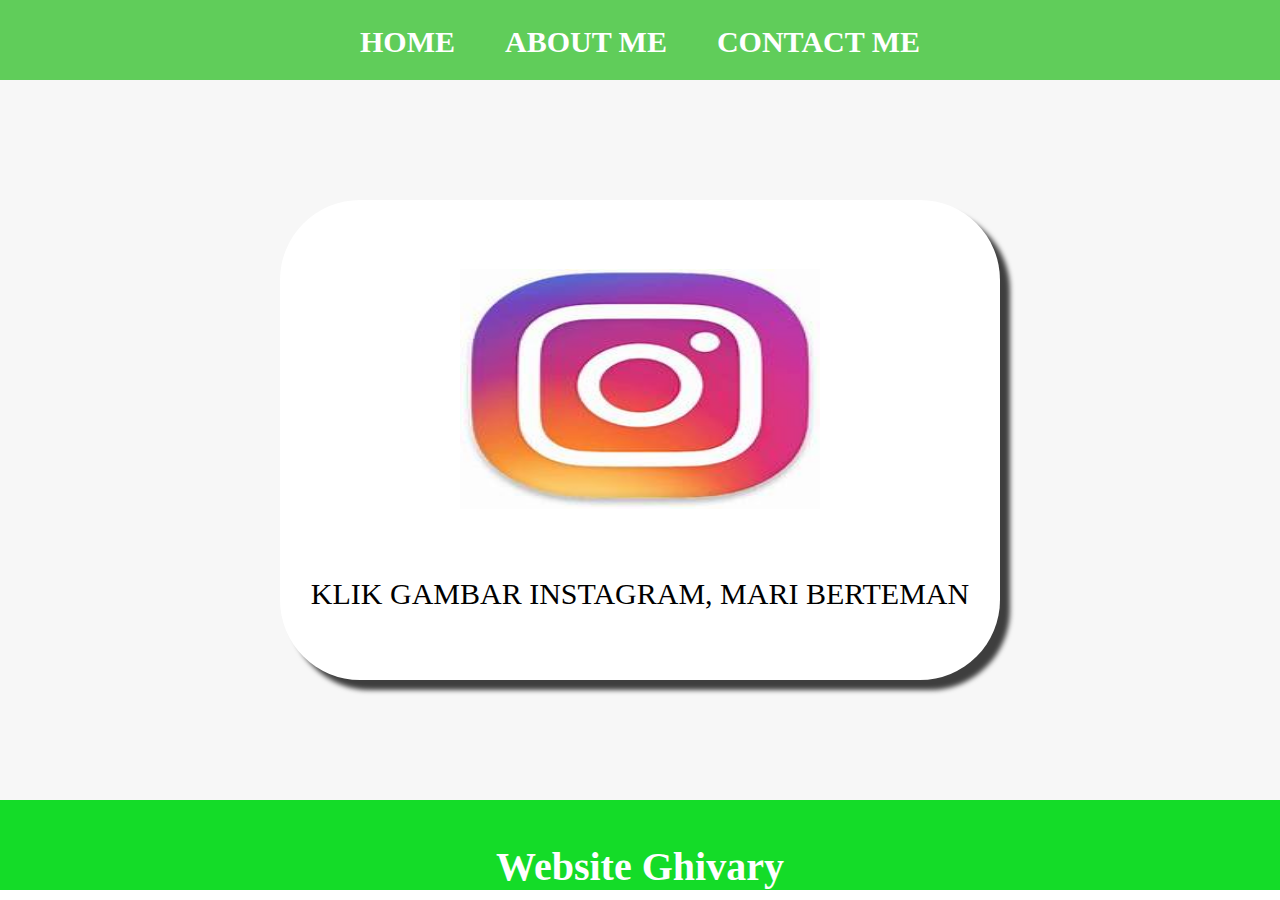
<file: index.html>
<html>
    <head>
        <title>WEB GHIVARY RACHMASIDIQ</title>
        <link rel="stylesheet" href="style.css" />
    </head>
    <body>
      <div class="container">
     <!-- NAVIGATION BAR -->
     <div class="container-navbar">
       <ul class="ul-navbar">
         <li class="li-navbar">
          <a href="#" class="a-navbar">HOME</a>
         </li>
         <li class="li-navbar">
          <a href="about.html" class="a-navbar">ABOUT ME</a>
         </li>
         <li class="li-navbar">
          <a href="contact.html" class="a-navbar">CONTACT ME</a>
         </li>
       </ul>
     </div>
     <!-- NAVIGATION BAR SELESAI -->

     <!-- CONTENT 1 -->
     <div class="container-content">
      <a href="
      https://www.instagram.com/_ghivary.r?igsh=N3l4OWRpcGg2bDZv" class="a-content">
        <img src="instagram.jpg" class="img-content"/>
        <p>KLIK GAMBAR INSTAGRAM, MARI BERTEMAN</p>
      </a>
      
     </div>
     <!-- CONTENT 1 END -->

     <!-- FOOTER -->
     <div class="container-footer">
      <h1 class="h1-footer">Website Ghivary</h1>

     </div> 
     <!-- FOOTER END -->
    </div>
    </body>
</html>
</file>
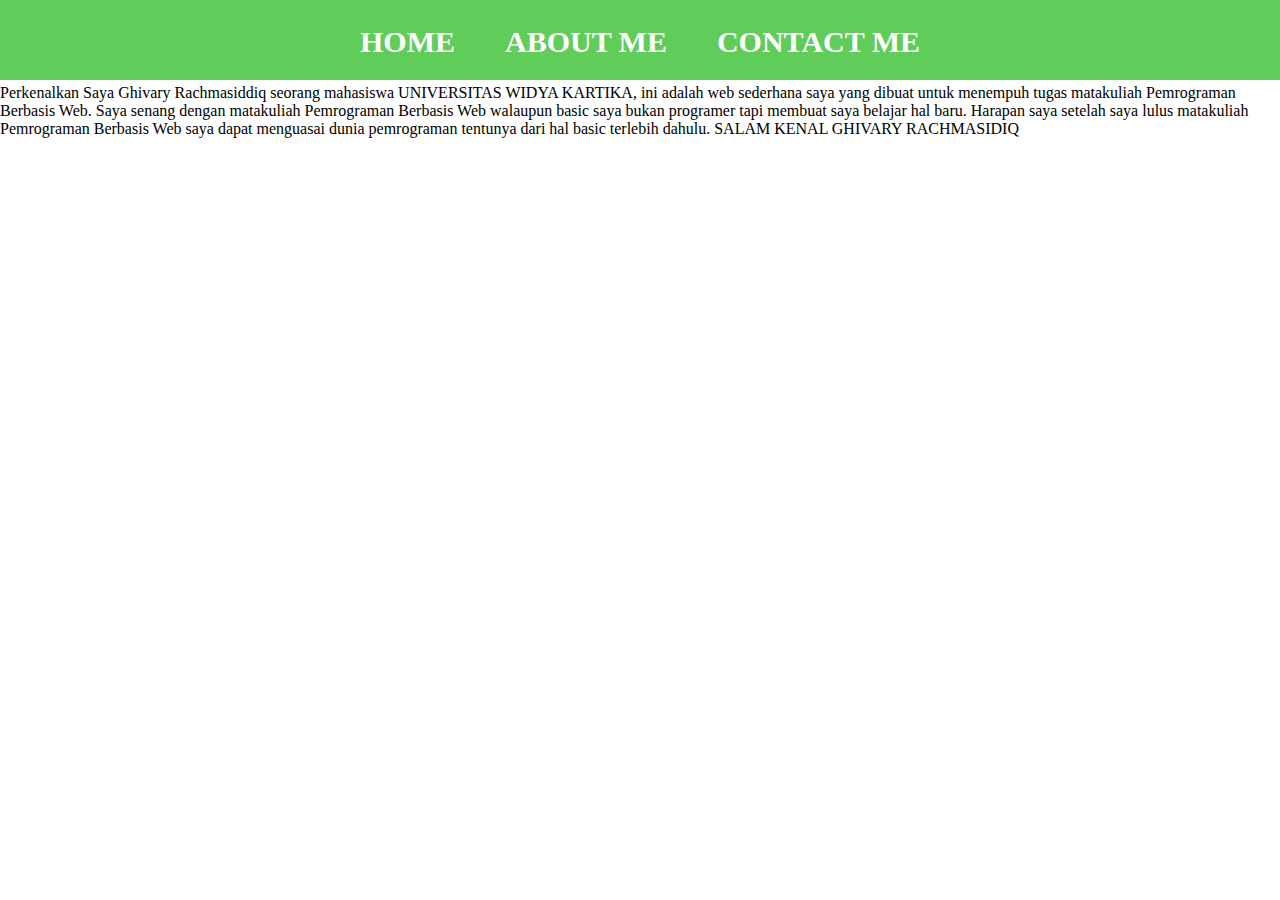
<file: about.html>
<html>
    <head>
        <title>ABOUT ME</title>
        <link rel="stylesheet" href="style.css" />
    </head>
    <body>
      <div class="container">
     <!-- NAVIGATION BAR -->
     <div class="container-navbar">
       <ul class="ul-navbar">
         <li class="li-navbar">
          <a href="index.html" class="a-navbar">HOME</a>
         </li>
         <li class="li-navbar">
          <a href="about.html" class="a-navbar">ABOUT ME</a>
         </li>
         <li class="li-navbar">
          <a href="contact.html" class="a-navbar">CONTACT ME</a>
         </li>
       </ul>
       Perkenalkan Saya Ghivary Rachmasiddiq seorang mahasiswa UNIVERSITAS WIDYA KARTIKA, ini adalah web sederhana saya yang dibuat untuk menempuh tugas
       matakuliah Pemrograman Berbasis Web. Saya senang dengan matakuliah Pemrograman Berbasis Web walaupun basic saya bukan programer tapi membuat 
       saya belajar hal baru. Harapan saya setelah saya lulus matakuliah Pemrograman Berbasis Web saya dapat menguasai dunia pemrograman tentunya
       dari hal basic terlebih dahulu. SALAM KENAL GHIVARY RACHMASIDIQ
    </body>
</html>
</file>
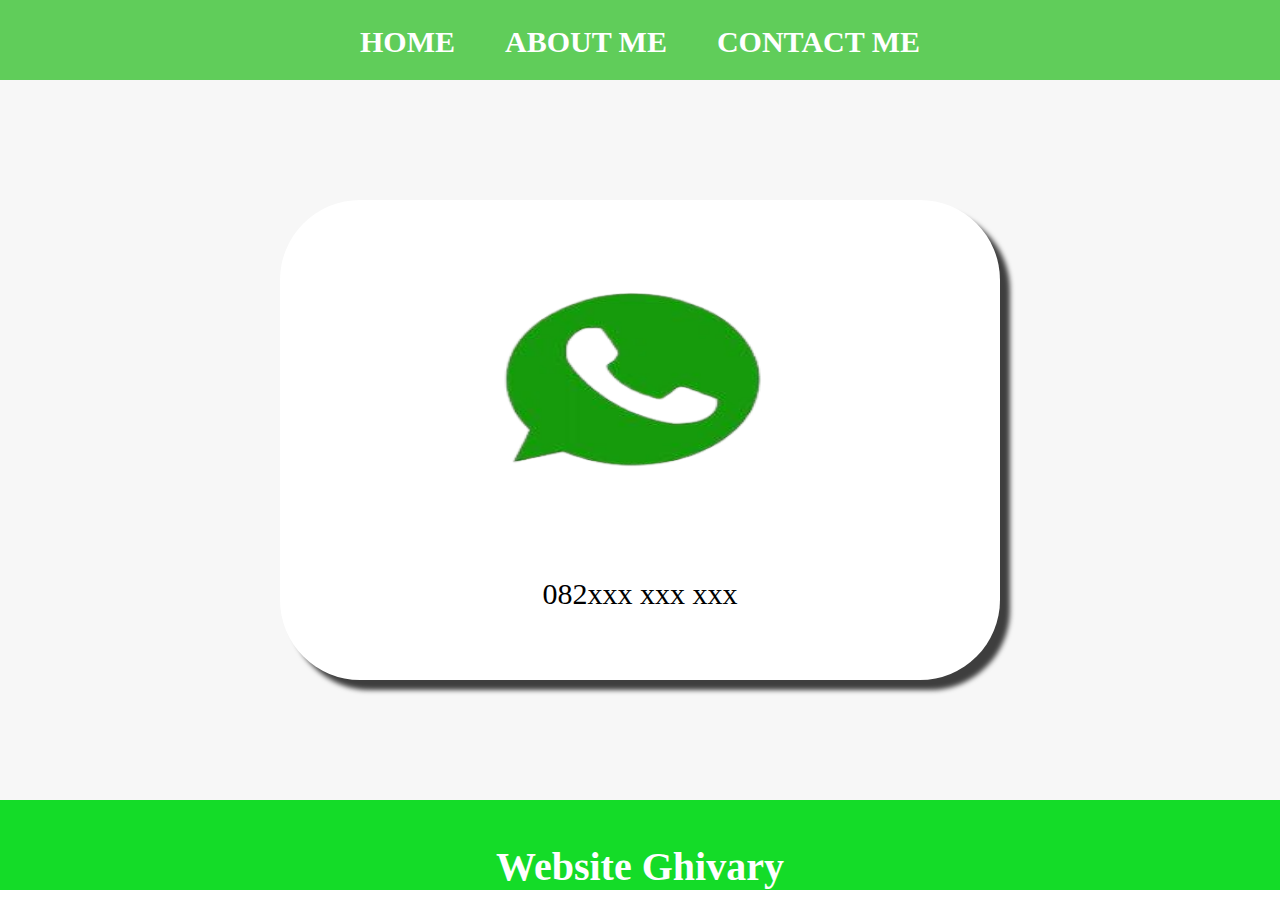
<file: contact.html>
<html>
    <head>
        <title>CONTACT ME</title>
        <link rel="stylesheet" href="style.css" />
    </head>
    <body>
      <div class="container">
     <!-- NAVIGATION BAR -->
     <div class="container-navbar">
       <ul class="ul-navbar">
         <li class="li-navbar">
          <a href="index.html" class="a-navbar">HOME</a>
         </li>
         <li class="li-navbar">
          <a href="about.html" class="a-navbar">ABOUT ME</a>
         </li>
         <li class="li-navbar">
          <a href="contact.html" class="a-navbar">CONTACT ME</a>
         </li>
       </ul>
     </div>
     <!-- NAVIGATION BAR SELESAI -->

     <!-- CONTENT 1 -->
     <div class="container-content">
      <a href="" class="a-content">
        <img src="wa.png" class="img-content"/>
        <p>082xxx xxx xxx </p>
      </a>
      
     </div>
     <!-- CONTENT 1 END -->

     <!-- FOOTER -->
     <div class="container-footer">
      <h1 class="h1-footer">Website Ghivary</h1>

     </div> 
     <!-- FOOTER END -->
    </div>
    </body>
</html>
</file>
<file: style.css>
*,
html {
 margin: 0;
 padding: 0;
}

.container {}

.container-navbar {
    background-color: rgb(96, 205, 90);
    width: 100%;
    height: 80px;
}

.ul-navbar {
display: flex;
justify-content: center;
align-items: center;
}

.li-navbar {
list-style-type: none;
padding: 20px;
margin: 5px;
color: white;
font-size: 30px;
}

.li-navbar:hover {
background-color: rgb(204, 219, 36);
transition: .2s ease-in-out;
transition-delay: .2s;
border-radius: 8px;
box-shadow: 10px 10px 5px 0px rgba(0,0,0,0.75);
    -webkit-box-shadow: 10px 10px 5px 0px rgba(0,0,0,0.75);
    -moz-box-shadow: 10px 10px 5px 0px rgba(0,0,0,0.75);


}

.a-navbar {
color: white;
text-decoration: none;
font-weight: 800;

}

.container-content {
    background-color: #f7f7f7;
    display: flex;
    justify-content: center;
    align-items: center;
    height: 80vh;
}

.a-content {
    background-color: white;
    color: black;
    text-decoration: none;
    font-size: 30px;
    width: 720px;
    height: 480px;
    display: flex;
    flex-direction: column;
    justify-content: space-evenly;
    align-items: center;
    border-radius: 80px;
    box-shadow: 10px 10px 5px 0px rgba(0,0,0,0.75);
    -webkit-box-shadow: 10px 10px 5px 0px rgba(0,0,0,0.75);
    -moz-box-shadow: 10px 10px 5px 0px rgba(0,0,0,0.75);
   
}

.img-content {
 width: 50%;
 height: 50%;
}

.container-footer {
height: 10vh;
background-color: rgb(20, 220, 40);
display: flex;
justify-content: center;
align-items: end;
}

.h1-footer {
font-size: 40px;
color: white;
}
</file>
